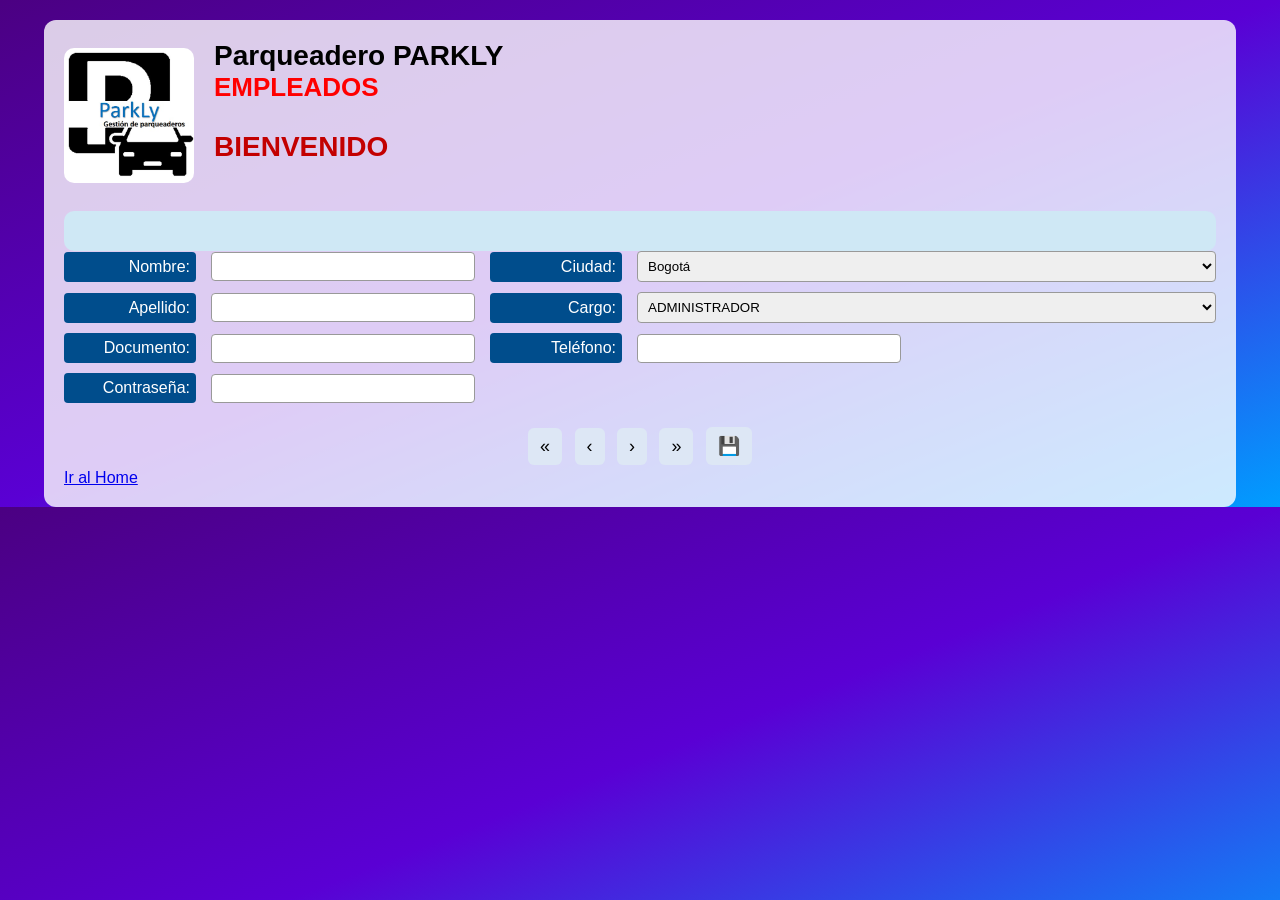
<file: MAQUETACION-PARKLY.4(3)/MAQUETACION-PARKLY.4(3)/MAQUETACION-PARKLY.1/index.html>
<!DOCTYPE html>
<html lang="es">
<head>
    <meta charset="UTF-8">
    <meta name="viewport" content="width=device-width, initial-scale=1.0">
    <title>Inicio PARKLY</title>
    <link rel="stylesheet" href="css/index.css">
</head>
<body>

<div class="contenedor">

    <!-- ENCABEZADO -->
    <div class="encabezado">
        <img src="img/imgParkLyLogo.jpg" class="logo" alt="Logo PARKLY">
        <div class="titulo-empresa">
            <h1>Parqueadero PARKLY</h1>
            <h2>EMPLEADOS</h2>
            <h3 class="nombre-destacado">BIENVENIDO</h3>
        </div>
    </div>

    <!-- FORMULARIO -->
    <div class="formulario">
        </div>

        <div class="fila">
            <label>Nombre:</label>
            <input type="text">

            <label>Ciudad:</label>
            <select>
                <option>Bogotá</option>
                <option>Medellín</option>
                <option>Cali</option>
            </select>
        </div>

        <div class="fila">
            <label>Apellido:</label>
            <input type="text">

            <label>Cargo:</label>
            <select>
                <option>ADMINISTRADOR</option>
                <option>AUXILIAR</option>
            </select>
        </div>

        <div class="fila">
            <label>Documento:</label>
            <input type="text">

            <label>Teléfono:</label>
            <input type="text">
        </div>

        <div class="fila">
            <label>Contraseña:</label>
            <input type="password">
        </div>

        <!-- BOTONES -->
        <div class="botones">
            <button>&laquo;</button>
            <button>&lsaquo;</button>
            <button>&rsaquo;</button>
            <button>&raquo;</button>
            <button>💾</button>
        </div>
<!-- BOTÓN PARA IR AL HOME -->
<div class="boton-home">
    <a href="home.html" class="btn-home">Ir al Home</a>
    </div>

</div>

</body>
</html>
</file>
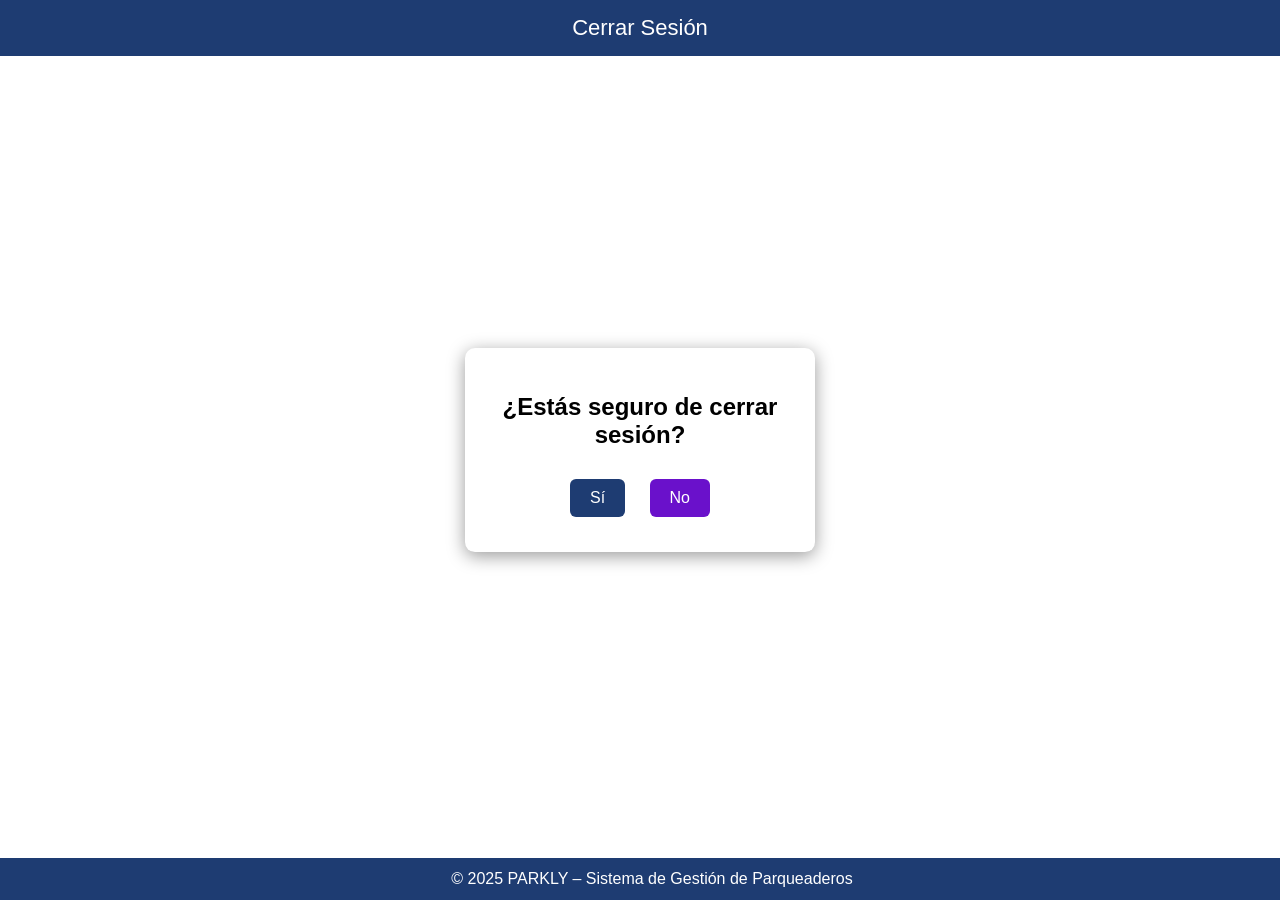
<file: MAQUETACION-PARKLY.4(3)/MAQUETACION-PARKLY.4(3)/MAQUETACION-PARKLY.1/cerrarsesion.html>
<!DOCTYPE html>
<html lang="es">
<head>
    <meta charset="UTF-8" />
    <meta name="viewport" content="width=device-width, initial-scale=1.0" />
    <title>Cerrar Sesión</title>

    <!-- Enlazar el nuevo CSS -->
    <link rel="stylesheet" href="css/css/cerrarsesion.css">
</head>

<body>

<header>
    Cerrar Sesión
</header>

<div class="modal">
    <h2>¿Estás seguro de cerrar sesión?</h2>

    <button class="btn-si" onclick="location.href='index.html'">Sí</button>
    <button class="btn-no" onclick="window.history.back()">No</button>
</div>

<footer>
    © 2025 PARKLY – Sistema de Gestión de Parqueaderos
</footer>

</body>
</html>
</file>
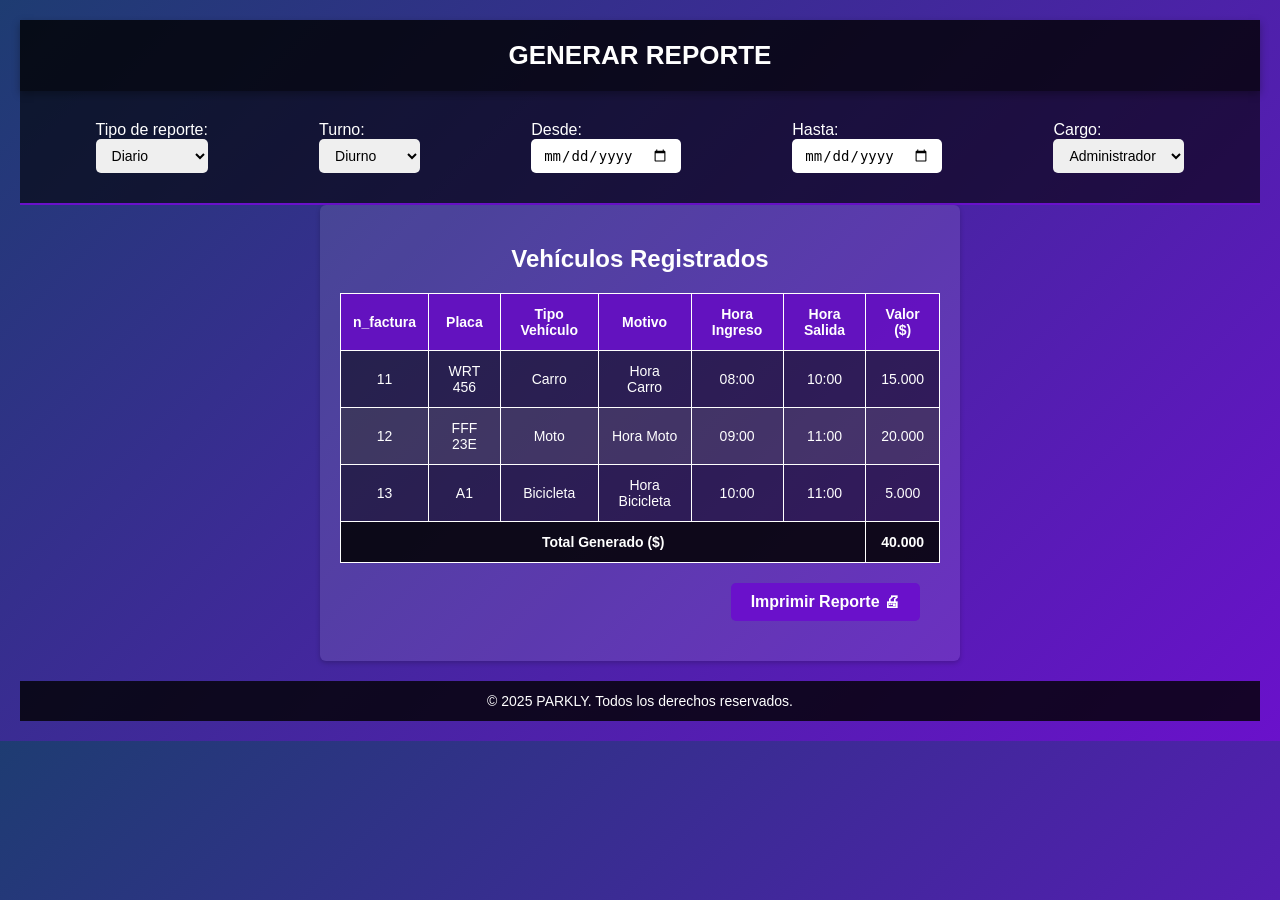
<file: MAQUETACION-PARKLY.4(3)/MAQUETACION-PARKLY.4(3)/MAQUETACION-PARKLY.1/generarreporte.html>
<!DOCTYPE html>
<html lang="es">
<head>
<meta charset="UTF-8">
<meta name="viewport" content="width=device-width, initial-scale=1.0">
<title>Parqueos - Reportes</title>
<link rel="stylesheet" href="css/reporte.css">
<style>
    body {
        margin: 0;
        font-family: Arial, sans-serif;
        background: linear-gradient(135deg, #1e3c72, #6a11cb);
        color: #fff;
    }

    header {
        background-color: rgba(0,0,0,0.8);
        padding: 20px;
        text-align: center;
        font-size: 26px;
        font-weight: bold;
        box-shadow: 0 3px 8px rgba(0,0,0,0.3);
        position: relative;
    }

    .back-button {
        position: absolute;
        left: 20px;
        top: 20px;
        background-color: #6a11cb;
        border: none;
        padding: 8px 15px;
        border-radius: 5px;
        cursor: pointer;
        color: #fff;
        font-weight: bold;
        text-decoration: none;
    }

    .controls {
        display: flex;
        justify-content: space-around;
        flex-wrap: wrap;
        padding: 20px;
        background-color: rgba(0,0,0,0.6);
        border-bottom: 2px solid #6a11cb;
    }

    .controls div {
        margin: 10px;
        display: flex;
        flex-direction: column;
    }

    select, input[type="date"] {
        padding: 8px 12px;
        border-radius: 5px;
        border: none;
        font-size: 14px;
        cursor: pointer;
    }

    table {
        width: 100%;
        border-collapse: collapse;
        margin: 20px 0;
        background-color: rgba(0,0,0,0.5);
    }

    th, td {
        padding: 12px;
        border: 1px solid #fff;
        text-align: center;
    }

    th {
        background-color: rgba(106,17,203,0.9);
    }

    tbody tr:hover {
        background-color: rgba(255,255,255,0.2);
    }

    tfoot td {
        font-weight: bold;
        background-color: rgba(0,0,0,0.7);
    }

    .print-button {
        display: flex;
        justify-content: flex-end;
        margin: 20px;
    }

    .print-button button {
        padding: 10px 20px;
        border-radius: 5px;
        border: none;
        cursor: pointer;
        background-color: #6a11cb;
        color: #fff;
        font-size: 16px;
        font-weight: bold;
    }

    .print-button button:hover {
        background-color: #1e3c72;
    }

    footer {
        background-color: rgba(0,0,0,0.8);
        padding: 12px;
        text-align: center;
        font-size: 14px;
    }
</style>
</head>
<body>

<header>
    GENERAR REPORTE
</header>

<div class="controls">
    <div>
        <label>Tipo de reporte:</label>
        <select>
            <option>Diario</option>
            <option>Semanal</option>
            <option>Mensual</option>
        </select>
    </div>

    <div>
        <label>Turno:</label>
        <select>
            <option>Diurno</option>
            <option>Nocturno</option>
        </select>
    </div>

    <div>
        <label>Desde:</label>
        <input type="date">
    </div>

    <div>
        <label>Hasta:</label>
        <input type="date">
    </div>

    <div>
        <label>Cargo:</label>
        <select>
            <option>Administrador</option>
            <option>Auxiliar</option>
        </select>
    </div>
</div>

<div class="container">
    <h2>Vehículos Registrados</h2>
    <table>
        <thead>
            <tr>
                <th>n_factura</th>
                <th>Placa</th>
                <th>Tipo Vehículo</th>
                <th>Motivo</th>
                <th>Hora Ingreso</th>
                <th>Hora Salida</th>
                <th>Valor ($)</th>
            </tr>
        </thead>
        <tbody>
            <tr>
                <td>11</td>
                <td>WRT 456</td>
                <td>Carro</td>
                <td>Hora Carro</td>
                <td>08:00</td>
                <td>10:00</td>
                <td>15.000</td>
            </tr>
            <tr>
                <td>12</td>
                <td>FFF 23E</td>
                <td>Moto</td>
                <td>Hora Moto</td>
                <td>09:00</td>
                <td>11:00</td>
                <td>20.000</td>
            </tr>
            <tr>
                <td>13</td>
                <td>A1</td>
                <td>Bicicleta</td>
                <td>Hora Bicicleta</td>
                <td>10:00</td>
                <td>11:00</td>
                <td>5.000</td>
            </tr>
        </tbody>
        <tfoot>
            <tr>
                <td colspan="6">Total Generado ($)</td>
                <td>40.000</td>
            </tr>
        </tfoot>
    </table>

    <div class="print-button">
        <button onclick="window.print()">Imprimir Reporte &#128424;</button>
    </div>
</div>

<footer>
    &copy; 2025 PARKLY. Todos los derechos reservados.
</footer>

</body>
</html>
</file>
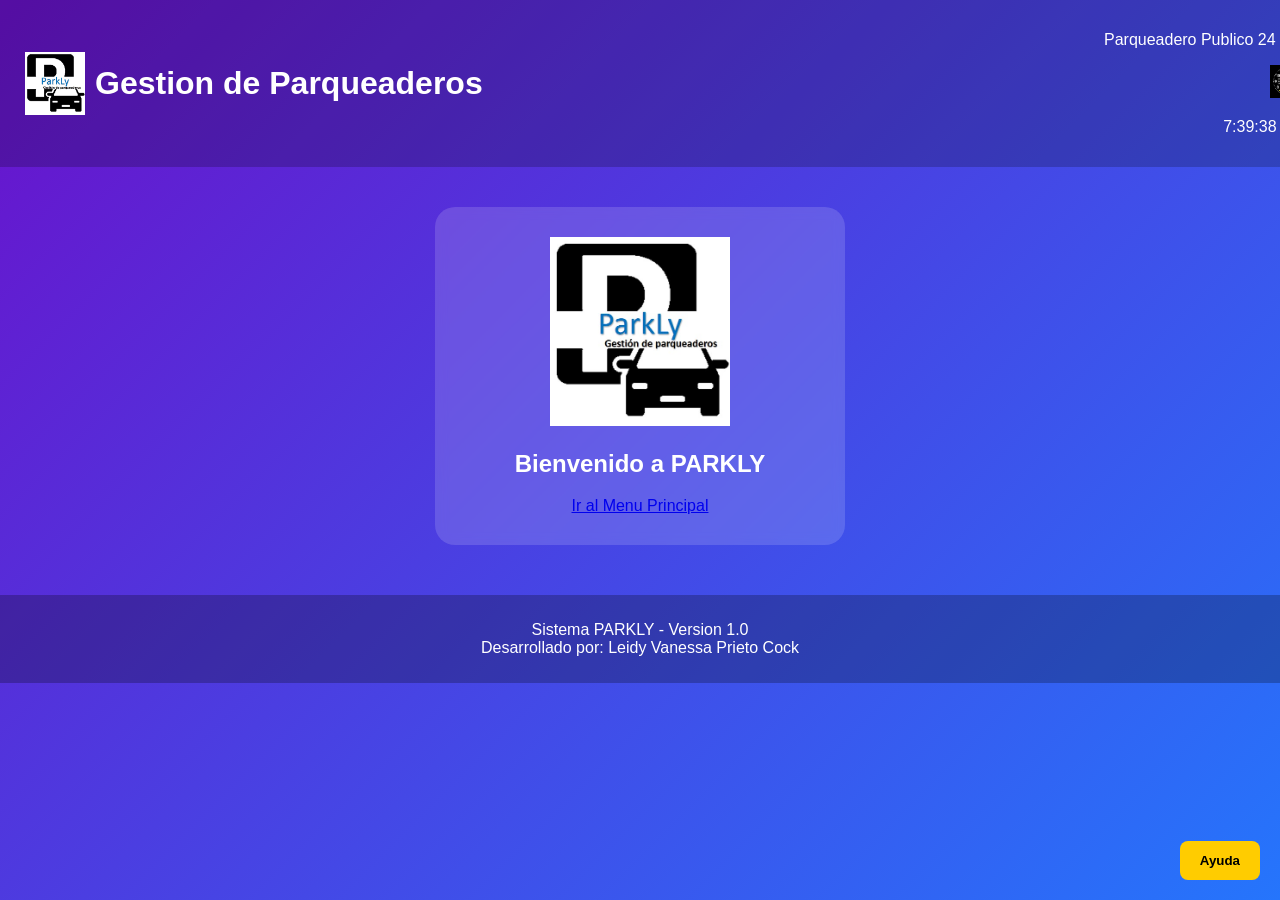
<file: MAQUETACION-PARKLY.4(3)/MAQUETACION-PARKLY.4(3)/MAQUETACION-PARKLY.1/home.html>
<!DOCTYPE html>
<html lang="es">
<head>
  <meta charset="UTF-8">
  <meta name="viewport" content="width=device-width, initial-scale=1.0">
  <title>Inicio</title>
  <link rel="stylesheet" href="css/home.css">
</head>
<body>
<!-- ENCABEZADO -->
 <header>
  <div class="header-left">
      <img src="img/imgParkLyLogo.jpg" alt="Logo PARKLY" class="logo">
      <h1>Gestion de Parqueaderos</h1>
  </div>
  <div class="header-right">
    <p class="titulo-secundario ">Parqueadero Publico 24 Hrs</p>
   <img src="img/reloj.jpg" alt="Reloj" class="reloj-icono">
   <p id="hora-actual"></p> 
  </div>
</header>
<!-- CONTENIDO PRINCIPAL -->
 <main>
  <div class="contenedor-home">
<img src="img/imgParkLyLogo.jpg" class="imagen-home" alt="Logo Parkly">
<h2>Bienvenido a PARKLY</h2>
<a href="pagprincipal.html" class="btn-home">Ir al Menu Principal</a>
  </div>
 </main>
 <!-- BOTON DE AYUDA -->
  <button class="btn-ayuda" onclick="mostrarAyuda()">Ayuda</button>
  <!-- MODAL DE AYUDA -->
   <div id="modalAyuda" class="modal">
    <div class="modal-contenido">
      <span class="cerrar" onclick="cerrarAyuda()">&times;</span>
      <h3>Ayuda</h3>
      <p>Bienvenido aqui podras navegar por el sistema PARKLY, registrar ingresos, consultar disponibilidad y mucho mas.</p>
    </div>
   </div>
   <!-- PIE DE PAGINA -->
    <footer>
      <p>Sistema PARKLY - Version 1.0<br>Desarrollado por: Leidy Vanessa Prieto Cock</p>
    </footer>
<!-- SCRIPT DEL RELOJ -->
 <script>
  function actualizarHora() {
    const hora= new
    Date().toLocaleTimeString();
    document.getElementById("hora-actual").innerText= hora;
  }
  setInterval(actualizarHora, 1000);
  actualizarHora();
  function
  mostrarAyuda() {
    document.getElementById("modalAyuda").style.display = "block";
  }
  function
  cerrarAyuda() {
    document.getElementById("modalAyuda").style.display = "none";
  }
 </script>
</body>
</html>
</file>
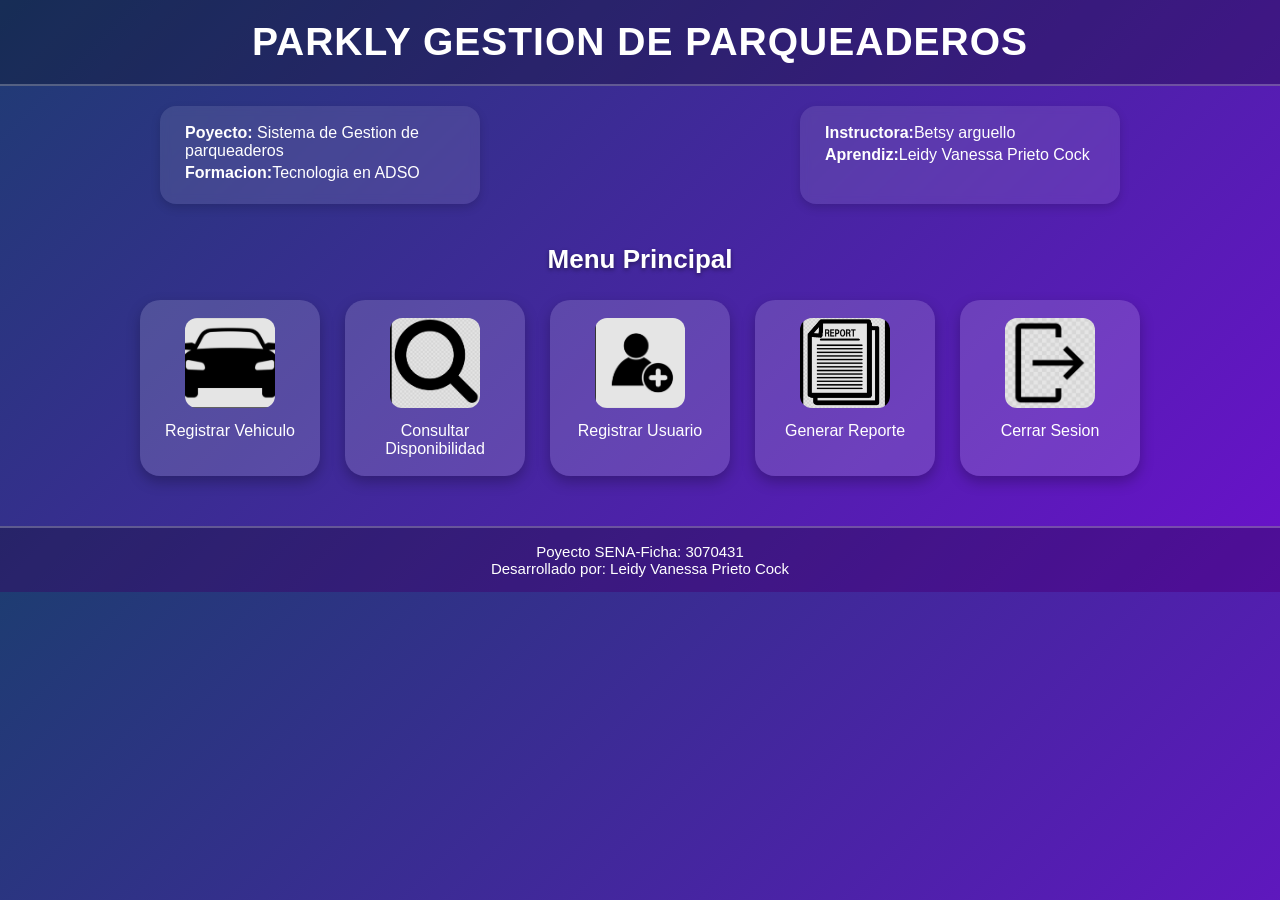
<file: MAQUETACION-PARKLY.4(3)/MAQUETACION-PARKLY.4(3)/MAQUETACION-PARKLY.1/pagprincipal.html>
<!DOCTYPE html>
<html lang="es">
<head>
  <meta charset="UTF-8" />
  <meta name="viewport" content="width=device-width,initial-scale=1.0"/>
  <title>Menu Principal</title>
  <!--Aqui enlazas el CSS-->
  <link rel="stylesheet" href="css/principal.css">
  </head>
  <body>
    <!-- ================= ENCABEZADO ================= -->
      <header>
        <h2>PARKLY Gestion de parqueaderos</h2>
    </header>
     <!-- ================= INFORMACION DEL PROYECTO ================= -->
    <div class="info-container">
      <div class="info-box">
      <p><strong>Poyecto:</strong>
      Sistema de Gestion de parqueaderos</p>
      <p><strong>Formacion:</strong>Tecnologia en ADSO</p>
      </div>
      <div class="info-box">
        <p><strong>Instructora:</strong>Betsy arguello</p>
        <p><strong>Aprendiz:</strong>Leidy Vanessa Prieto Cock</p>
      </div>
      </div>
      <!-- ================= MENU PRINCIPAL ================= -->
        <div class="menu-container">
          <h2>Menu Principal</h2>
          <div class="menu-items">
            <!-- OPCION 1-->
             <a href="registro-vehiculo.html" class="menu-item">
              <img src="img/carro moderno.jpg"
              alt="Registrar vehiculo">
              <p>Registrar Vehiculo</p>
            </a>
            <!-- OPCION 2-->
               <a href="consultar disponibilidad.html" class="menu-item">
               <img src="img/lupa moderna.jpg" 
               alt="Consultar disponibilidad"> 
              <p>Consultar Disponibilidad</p>
            </a>
             <!-- OPCION 3-->
               <a href="registrarusuario.html" class="menu-item">
               <img src="img/registrar usuario.jpg" alt="Registrar usuario"> 
              <p>Registrar Usuario</p>
            </a>
              <!-- OPCION 4-->
<a href="generarreporte.html" class="menu-item">
    <img src="img/reporte moderno.jpg" alt="Generar reporte"> 
    <p>Generar Reporte</p>
</a>
              <!-- OPCION 5-->
               <a href="cerrarsesion.html" class="menu-item">
               <img src="img/moderno.jpg" alt="Cerrar sesion">
              <p>Cerrar Sesion</p>
            </a>
        </div>
    </div>
    <!-- ================== PIE DE PAGINA ================== -->
    <footer>
      <p>Poyecto SENA-Ficha: 3070431 <br>
Desarrollado por: Leidy Vanessa Prieto Cock</p>
</footer>
</body>
</html>
</file>
<file: MAQUETACION-PARKLY.4(3)/MAQUETACION-PARKLY.4(3)/MAQUETACION-PARKLY.1/css/index.css>
body {
    margin: 0;
    padding: 0;
    font-family: Arial, sans-serif;
    background: linear-gradient(to bottom right, #4b0082, #5a00d4, #009dff);
}

.contenedor {
    width: 90%;
    margin: auto;
    margin-top: 20px;
    background: #ffffffcc;
    padding: 20px;
    border-radius: 12px;
}

.encabezado {
    display: flex;
    align-items: center;
    gap: 20px;
}

.logo {
    width: 130px;
    border-radius: 10px;
}

.titulo-empresa h1 {
    margin: 0;
    font-size: 28px;
}

.titulo-empresa h2 {
    margin: 0;
    color: red;
    font-size: 26px;
    font-weight: bold;
}

.nombre-destacado {
    font-size: 28px;
    color: #c30000;
    font-weight: bold;
}

.formulario {
    margin-top: 20px;
    background: #cfe8f5;
    padding: 20px;
    border-radius: 10px;
    box-sizing: border-box; /* ESTA ES LA CLAVE */
}

.fila {
    display: flex;
    align-items: center;
    gap: 15px;
    margin-bottom: 10px;
}

label {
    width: 120px;
    background: #004d8c;
    color: white;
    padding: 6px;
    text-align: right;
    border-radius: 4px;
}

input, select {
    flex: 1;
    padding: 6px;
    border: 1px solid #999;
    border-radius: 4px;
}

.botones {
    margin-top: 20px;
    text-align: center;
}

button {
    padding: 8px 12px;
    margin: 4px;
    font-size: 18px;
    border: none;
    background: #dde7f5;
    border-radius: 6px;
    cursor: pointer;
}
.fila input {
    max-width: 250px;   /* MISMO tamaño para todos */
}
</file>
<file: MAQUETACION-PARKLY.4(3)/MAQUETACION-PARKLY.4(3)/MAQUETACION-PARKLY.1/css/css/cerrarsesion.css>
/* --- Reinicio del body para evitar conflictos --- */
body {
    margin: 0;
    padding: 0;
    font-family: Arial, sans-serif;
    display: block !important;
    height: auto !important;
}

/* Encabezado */
header {
    background: #1e3c72;
    color: white;
    padding: 15px;
    text-align: center;
    font-size: 22px;
}

/* Pie de página */
footer {
    background: #1e3c72;
    color: white;
    padding: 12px;
    text-align: center;
    width: 100%;
    position: fixed;
    bottom: 0;
    left: 0;
}

/* Ventana modal */
.modal {
    position: fixed;
    top: 50%;
    left: 50%;
    transform: translate(-50%, -50%);
    background: white;
    padding: 25px;
    width: 300px;
    border-radius: 10px;
    text-align: center;
    box-shadow: 0 4px 18px rgba(0,0,0,0.4);
}

button {
    padding: 10px 20px;
    margin: 10px;
    border: none;
    cursor: pointer;
    border-radius: 6px;
    font-size: 16px;
}

.btn-si {
    background: #1e3c72;
    color: white;
}

.btn-no {
    background: #6a11cb;
    color: white;
}
</file>
<file: MAQUETACION-PARKLY.4(3)/MAQUETACION-PARKLY.4(3)/MAQUETACION-PARKLY.1/css/reporte.css>
body {
    font-family: Arial, sans-serif;
    background: linear-gradient(to right, #4a90e2, #9013fe); /* Degradado azul a morado */
    margin: 0;
    padding: 20px;
    color: white; /* Letras blancas */
}

.container {
    width: 600px;
    background: rgba(255, 255, 255, 0.1); /* Fondo semi-transparente */
    border-radius: 6px;
    box-shadow: 0 2px 5px rgba(0, 0, 0, 0.2);
    padding: 20px;
    margin: auto;
}

h2 {
    text-align: center;
    margin-bottom: 20px;
}

table {
    width: 100%;
    border-collapse: collapse;
    font-size: 14px;
}

th, td {
    padding: 10px 8px;
    border: 1px solid rgba(255, 255, 255, 0.3); /* Bordes blancos */
    text-align: center;
}

th {
    background-color: rgba(255, 255, 255, 0.2); /* Encabezado semi-transparente */
    color: white; /* Letras blancas */
}

tbody tr:nth-child(even) {
    background-color: rgba(255, 255, 255, 0.1); /* Filas alternas */
}

tbody tr:hover {
    background-color: rgba(255, 255, 255, 0.3); /* Fondo al pasar el mouse */
}

footer {
    text-align: center;
    margin-top: 20px;
    font-size: 12px;
    color: white; /* Letras blancas */
}
</file>
<file: MAQUETACION-PARKLY.4(3)/MAQUETACION-PARKLY.4(3)/MAQUETACION-PARKLY.1/css/home.css>
/* FONDO DEGRADADO */
 body {
   margin: 0;
   font-family: Arial, sans-serif;
   background: linear-gradient(135deg, #6a11cb, #2575fc);
   background-attachment: fixed;
   color: white;
 }
  /* ENCABEZADO */
  header {
   width: 100%;
   padding: 15px 25px;
   background: rgba(0, 0, 0, 0.2);
   display: flex;
   justify-content: space-between;
   align-items: center;
  }
 .header-left {
  display: flex;
  align-items: center;
 }
 .logo {
   width: 60px;
   margin-right: 10px;
 }
 .header-right {
   text-align: right;
 }
 .reloj-icono {
   width: 35px;
   margin-left: 5px ;
 }
 /* CONTENEDOR PRINCIPAL */
 main {
   display: flex;
   justify-content: center;
   margin-top: 40px;
 }
 .contenedor-home {
   background: rgba(255, 255, 255, 0.15);
   padding: 30px;
   width: 350px;
   border-radius: 20px;
   text-align: center;
   backdrop-filter: blur(6px);
 }
 .imagen-home {
  width: 180px;
 }
 .barra-azul {
  width: 100%;
  height: 6px;
  background: #0048ff;
  margin: 20px 0;
  border-radius: 5px;
 }
 /* BOTON MENU */
 .btn-menu {
  display: block;
  background: #1b63ff;
  padding: 14px;
  color: white;
  text-decoration: none;
  border-radius: 10px;
  font-weight: bold;
  transition: 0.3s;
 }
 .btn-menu:hover {
  background: #0a3fc2;
  transform: scale(1.05);
 }
 /* BOTON DE AYUDA */
 .btn-ayuda {
  position: fixed;
  bottom: 20px;
  right: 20px;
  background: #ffcc00;
  color: black;
  padding: 12px 20px;
  border: none;
  border-radius: 8px;
  font-weight: bold;
  cursor: pointer;
 }
 /* MODAL */
 .modal {
  display: none;
  position: fixed;
  top: 0;
  left: 0;
  width: 100%;
  background: rgba(0, 0, 0, 0.7);
 }
 .modal-contenido {
  background: white;
  color: black;
  width: 320px;
  margin: 150px auto;
  padding: 20px;
  border-radius: 12px;
 }
 .cerrar {
  float: right;
  font-size: 25px;
  cursor: pointer;
 }
 /* PIE DE PAGINA */
 footer {
  margin-top: 50px;
  text-align: center;
  padding: 10px 0;
  background: rgba(0, 0, 0, 0.25);
  color: white;
 }
</file>
<file: MAQUETACION-PARKLY.4(3)/MAQUETACION-PARKLY.4(3)/MAQUETACION-PARKLY.1/css/principal.css>
/* ===================== RESET ===================== */
* { margin: 0; padding: 0; box-sizing: border-box; }
body {
  font-family: Arial, Helvetica, sans-serif;
  background: linear-gradient(135deg, #1e3c72, #6a11cb); /* azul → morado */
  color: white;
}

/* ===================== ENCABEZADO ===================== */
header {
  background: rgba(0, 0, 0, 0.25);
  padding: 20px;
  text-align: center;
  color: #fff;
  font-size: 26px;
  font-weight: bold;
  letter-spacing: 1px;
  text-transform: uppercase;
  border-bottom: 2px solid rgba(255,255,255,0.25);
}

/* ===================== INFO DEL PROYECTO ===================== */
.info-container {
  width: 100%;
  display: flex;
  justify-content: space-around;
  margin: 20px auto;
  flex-wrap: wrap;
}

.info-box {
  background: rgba(255,255,255,0.1);
  padding: 18px 25px;
  border-radius: 16px;
  width: 320px;
  backdrop-filter: blur(5px);
  box-shadow: 0 4px 10px rgba(0,0,0,0.15);
}

.info-box p {
  font-size: 16px;
  margin-bottom: 4px;
}

/* ===================== MENÚ PRINCIPAL (HORIZONTAL) ===================== */
.menu-container {
  width: 100%;
  padding: 20px;
  margin-top: 20px;
  text-align: center;
}

.menu-container h2 {
  font-size: 26px;
  margin-bottom: 25px;
  text-shadow: 0 2px 4px rgba(0,0,0,0.4);
}

.menu-items {
  display: flex;
  justify-content: center;
  gap: 25px;
  flex-wrap: wrap;
}

.menu-item {
  width: 180px;
  background: rgba(255,255,255,0.15);
  border-radius: 20px;
  padding: 18px;
  text-align: center;
  text-decoration: none;
  color: #fff;
  box-shadow: 0 6px 14px rgba(0,0,0,0.25);
  transition: transform .3s, background .3s;
}

.menu-item:hover {
  transform: translateY(-8px);
  background: rgba(255,255,255,0.28);
}

.menu-item img {
  width: 90px;
  height: 90px;
  border-radius: 12px;
  object-fit: cover;
  margin-bottom: 10px;
}

/* ===================== PIE DE PÁGINA ===================== */
footer {
  text-align: center;
  background: rgba(0, 0, 0, 0.25);
  padding: 15px;
  color: #fff;
  font-size: 15px;
  margin-top: 30px;
  border-top: 2px solid rgba(255,255,255,0.25);
}

/* ===================== RESPONSIVE ===================== */
@media (max-width: 600px) {
  .menu-items { flex-direction: column; align-items: center; }
  .menu-item { width: 80%; }
  .info-container { flex-direction: column; align-items: center; gap: 15px; }
}
</file>
